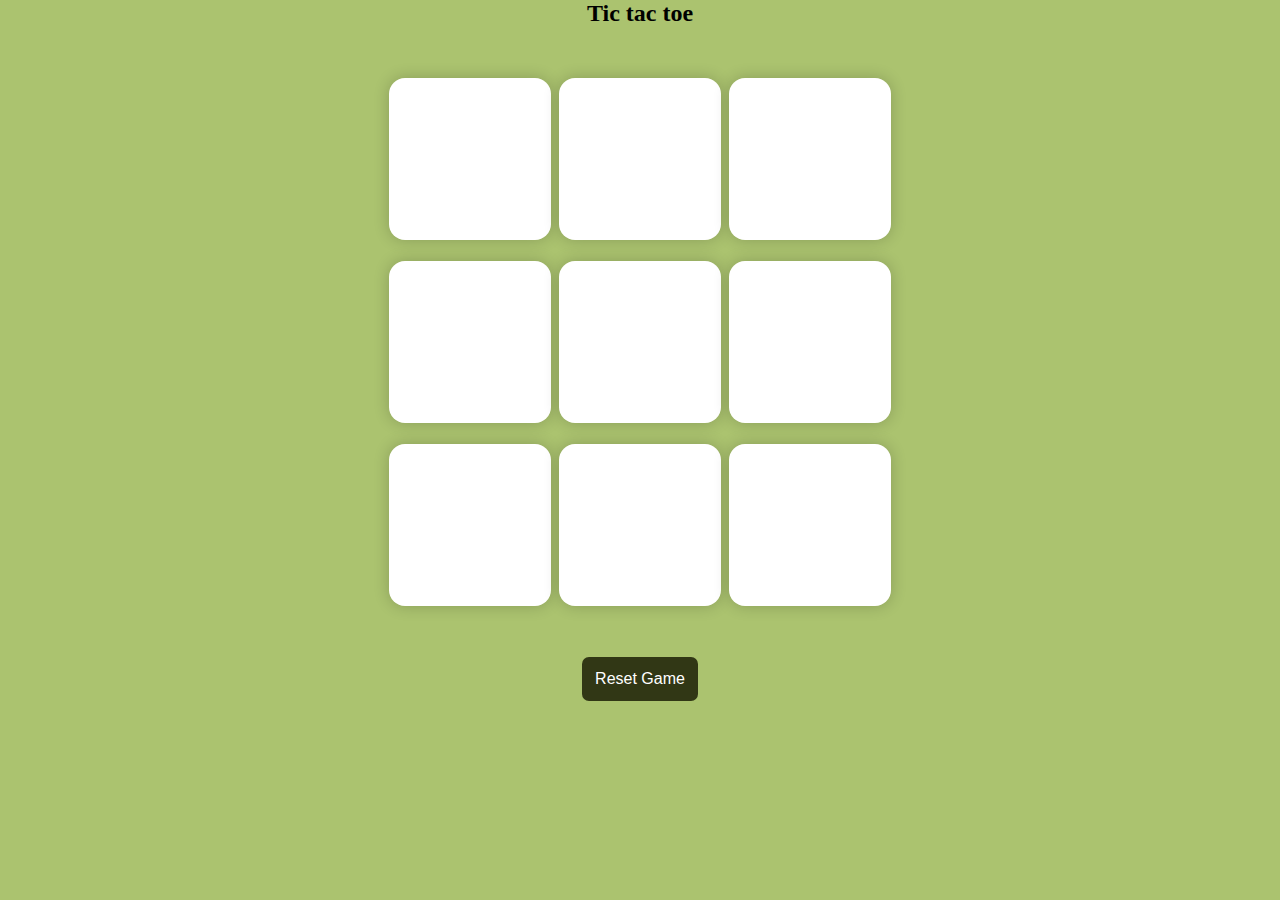
<file: index.html>
<!-- Tic tac toe game  -->

<!DOCTYPE html>
<html lang="en">

<head>
    <meta charset="UTF-8">
    <meta name="viewport" content="width=device-width, initial-scale=1.0">
    <title>tic tac toe</title>

    <link rel="stylesheet" href="style.css">
</head>

<body>
    <div class="main-section">
        <h2>Tic tac toe</h2>

        <div class="winner-box hide">
            <p class="winner-msg">Winner </p>
            <button class="new-btn">New Game</button>
        </div>

        <div class="container">
            <div class="game">
                <button class="box"></button>
                <button class="box"></button>
                <button class="box"></button>
                <button class="box"></button>
                <button class="box"></button>
                <button class="box"></button>
                <button class="box"></button>
                <button class="box"></button>
                <button class="box"></button>

            </div>
        </div>

        <button id="reset-btn" type="reset" class="reset-btn">Reset Game</button>

    </div>


    <script src="tic_tac.js"></script>
</body>

</html>
</file>
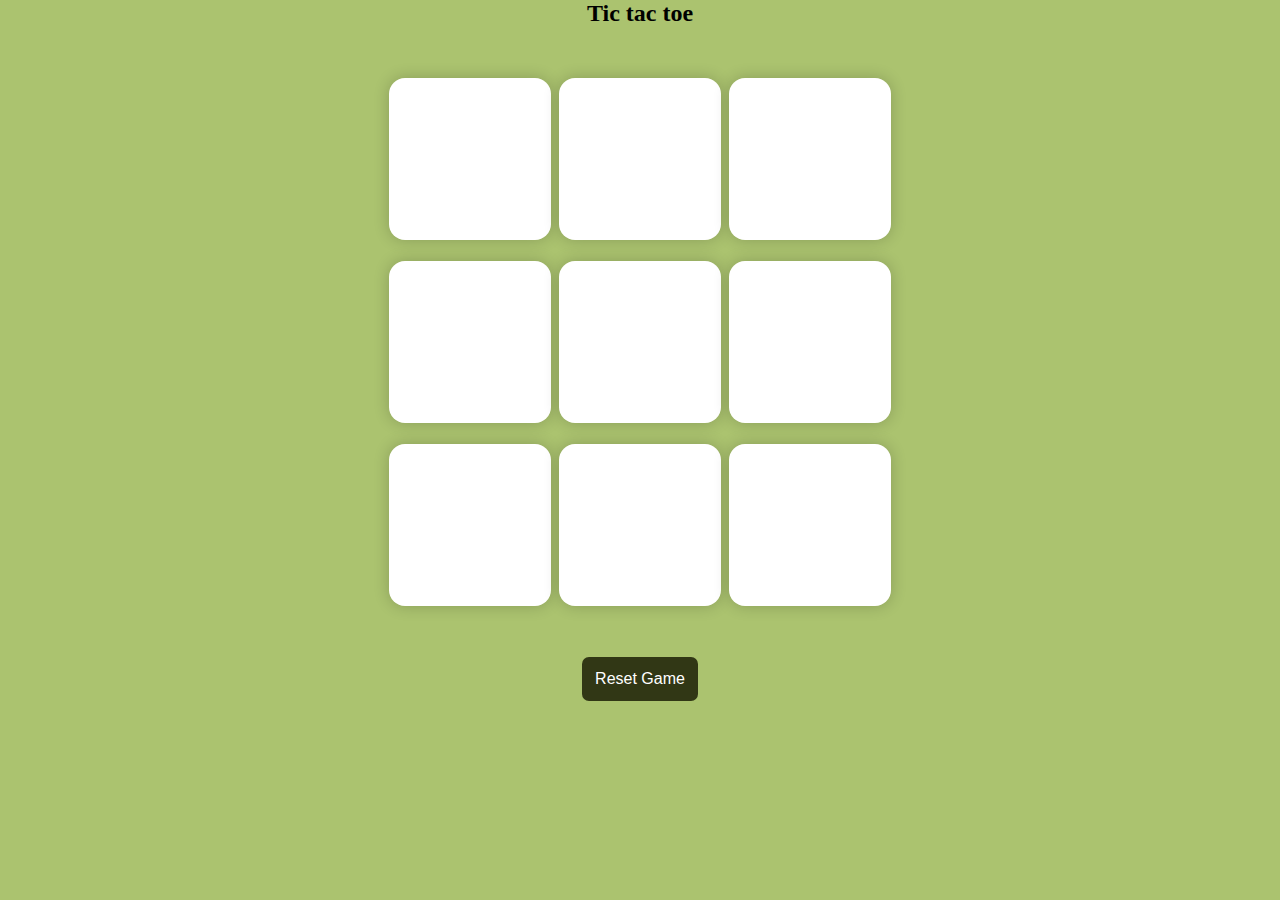
<file: tic_tac.html>
<!-- Tic tac toe game  -->

<!DOCTYPE html>
<html lang="en">

<head>
    <meta charset="UTF-8">
    <meta name="viewport" content="width=device-width, initial-scale=1.0">
    <title>tic tac toe</title>

    <link rel="stylesheet" href="style.css">
</head>

<body>
    <div class="main-section">
        <h2>Tic tac toe</h2>

        <div class="winner-box hide">
            <p class="winner-msg">Winner </p>
            <button class="new-btn">New Game</button>
        </div>

        <div class="container">
            <div class="game">
                <button class="box"></button>
                <button class="box"></button>
                <button class="box"></button>
                <button class="box"></button>
                <button class="box"></button>
                <button class="box"></button>
                <button class="box"></button>
                <button class="box"></button>
                <button class="box"></button>

            </div>
        </div>

        <button id="reset-btn" type="reset" class="reset-btn">Reset Game</button>

    </div>


    <script src="tic_tac.js"></script>
</body>

</html>
</file>
<file: style.css>
* {
    margin: 0%;
    padding: 0%;
    box-sizing: border-box;
}

body {
    background-color: #ABC36F;
}

.main-section {
    text-align: center;

}

.container {
    height: 70vh;
    display: flex;
    justify-content: center;
    align-items: center;

}

.game {
    height: 60vmin;
    width: 60vmin;
    display: flex;
    justify-content: center;
    align-items: center;
    flex-wrap: wrap;
    gap: 8px;

}

.game .box {
    color: #D16014;
    background-color: #fff;
    font-size: 8vmin;
    border: none;
    height: 18vmin;
    width: 18vmin;
    border-radius: 1rem;
    box-shadow: 0px 0px 16px rgba(0, 0, 0, 0.2) ;

}

.reset-btn,.new-btn {
    background-color: #313715;
    color: #fff;
    font-size: 1rem;
    padding: 0.8rem;
    border: none;
    border-radius: 7px;
    box-shadow: 0px 0px 5px 0.1 black;

}

.winner-msg{
    font-size: 3rem;
    color: white;
}

.hide{
    display: none;
}
</file>
